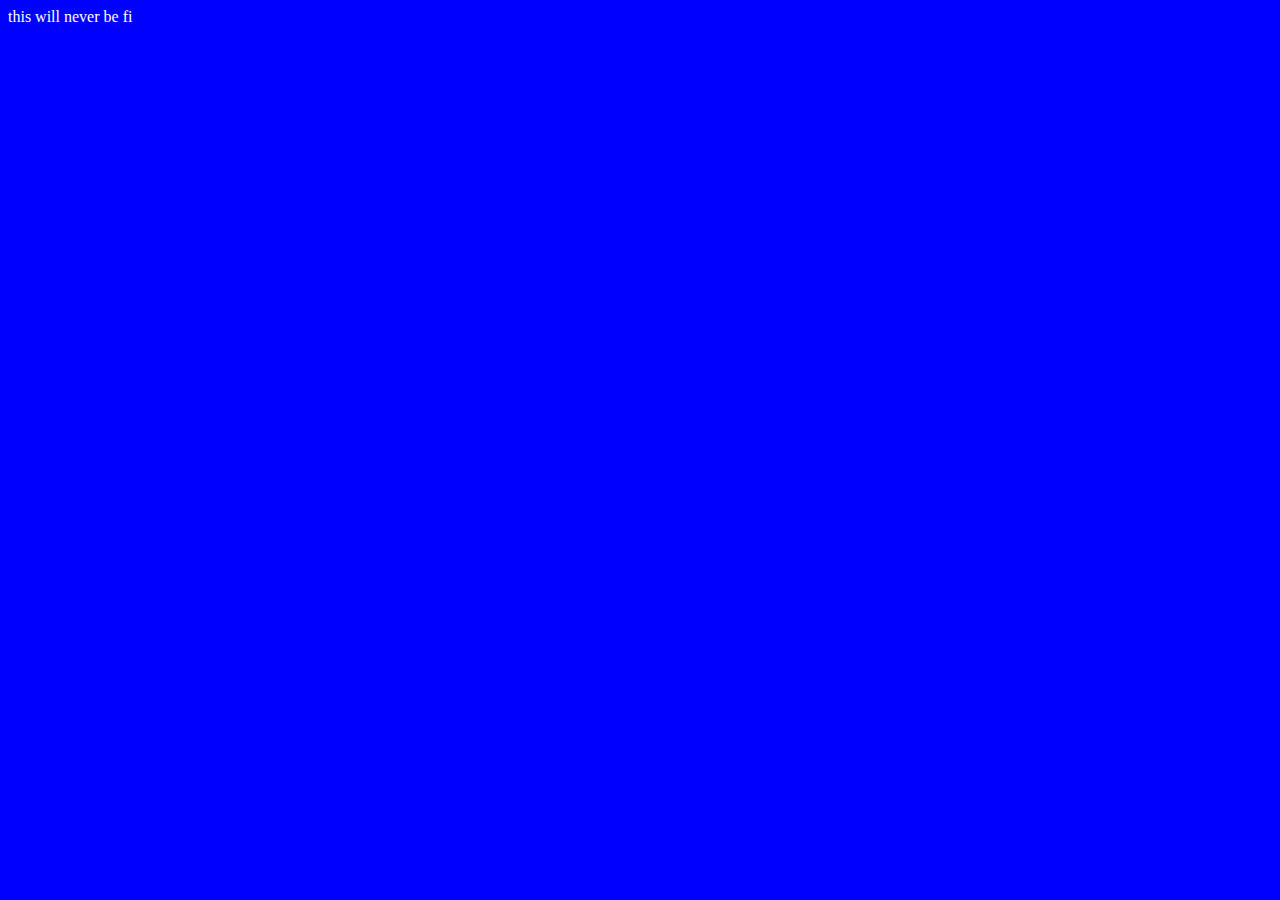
<file: bluescreen.html>
<!DOCTYPE html>
<html lang="en">
<head>
    <meta charset="UTF-8">
    <meta http-equiv="X-UA-Compatible" content="IE=edge">
    <meta name="viewport" content="width=device-width, initial-scale=1.0">
    <title>Blue screen</title>
</head>
<body>
    <style>
        html {
            background-color: blue;
            color: white;
        }
    </style>

    this will never be fi
    <script>
        while(true){
            console.log("crsh")
        
    </script>
    
</body>
</html>
</file>
